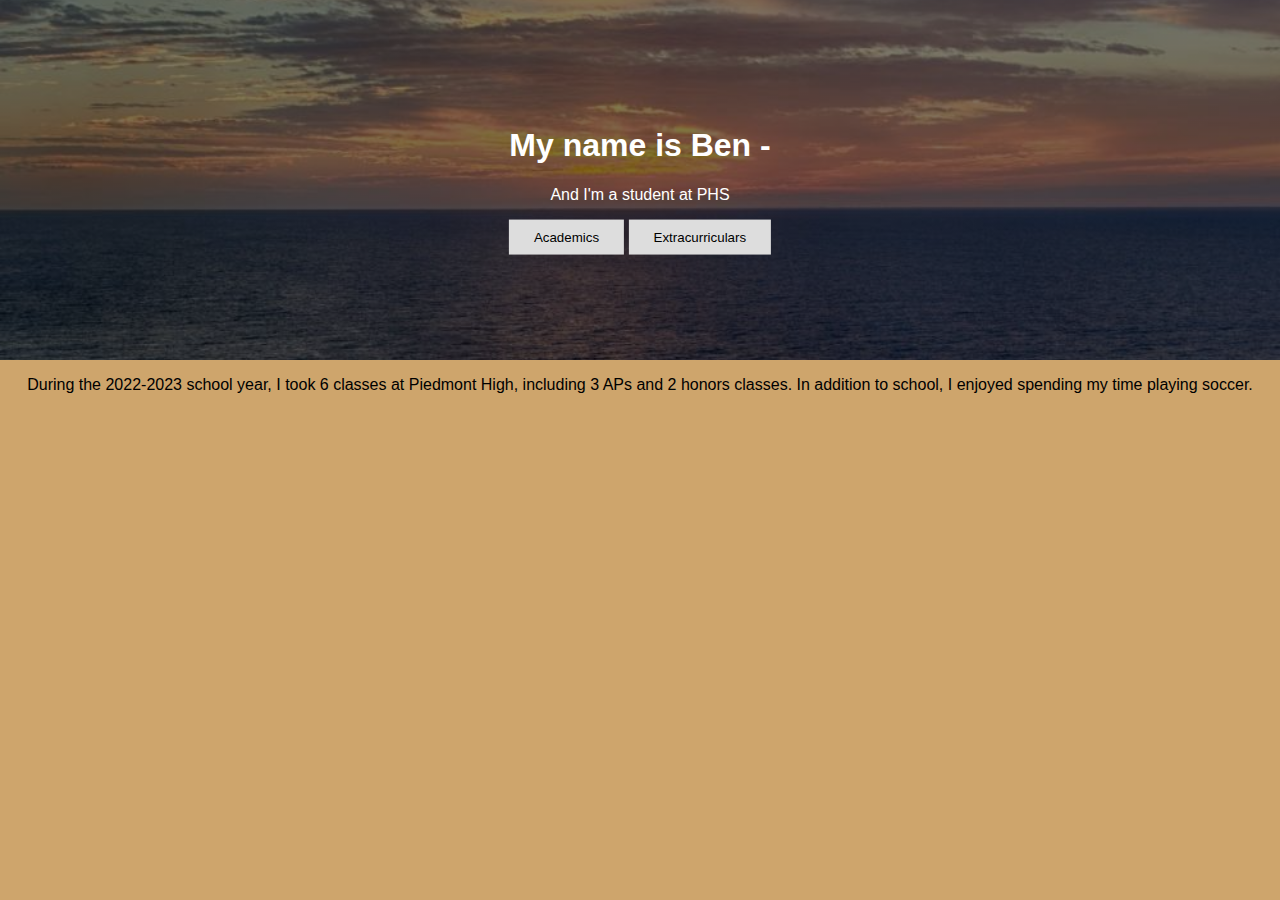
<file: index.html>
<!DOCTYPE html>
<html>
<head>
	<title>Ben Elmquist</title>
	<link rel="stylesheet" href = "stylesheetindex.css">
</head>
<div class="hero-image">
  <div class="hero-text">
    <h1>My name is Ben - </h1>
    <p>And I'm a student at PHS</p>
    <a href = "academics.html"><button>Academics</button></a>
    <a href = "extracurriculars.html"><button>Extracurriculars</button></a>
  </div>
</div>
<body>
	<p> During the 2022-2023 school year, I took 6 classes at Piedmont High, including 3 APs and 2 honors classes. In addition to school, I enjoyed spending my time playing soccer.</p>
	
</body>

</html>
</file>
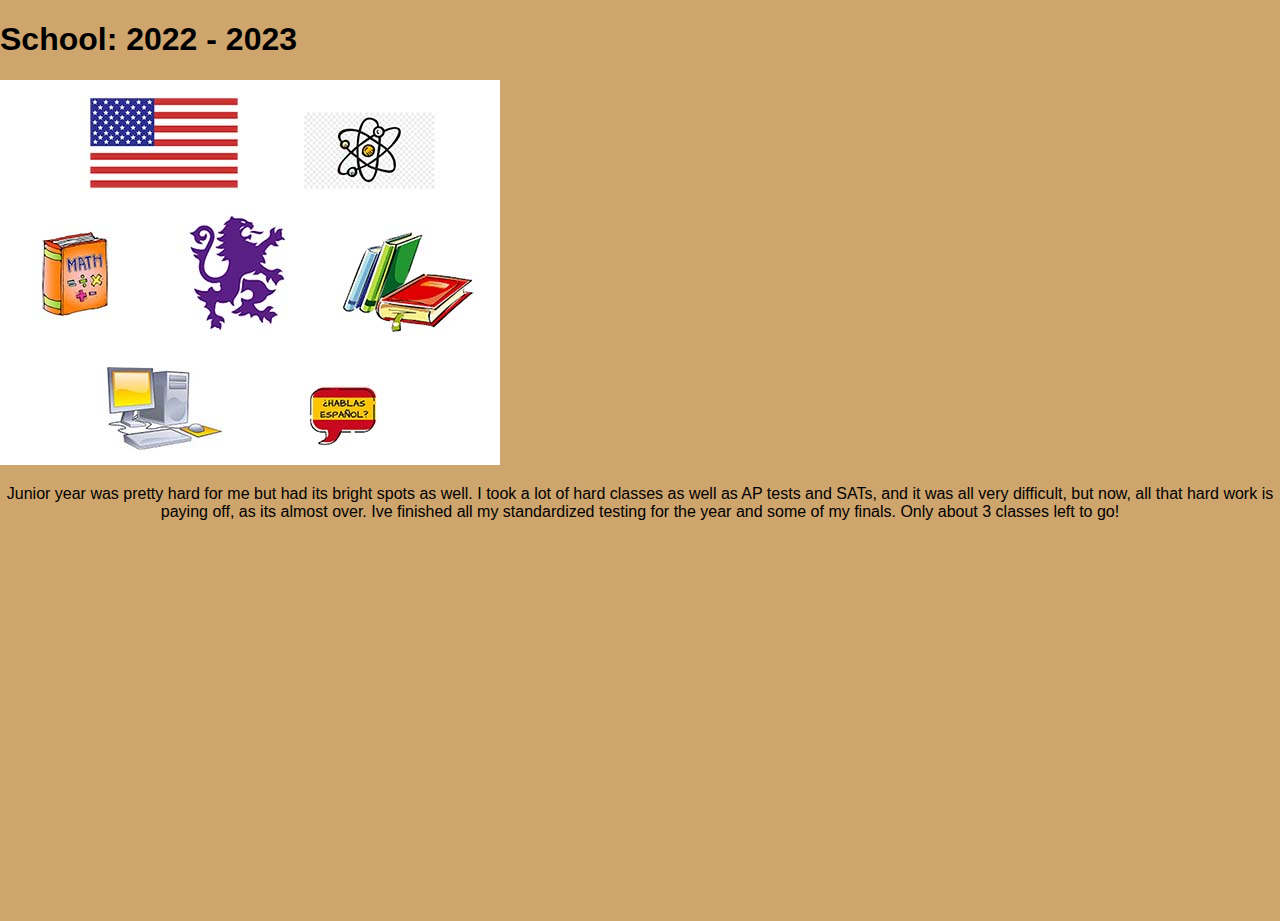
<file: academics.html>
<!DOCTYPE html>
<html>
<head>
	<title>Academics</title>
	<link rel="stylesheet" href = "stylesheetindex.css">
</head>

<h1>School: 2022 - 2023</h1>
<body>
           <img src = Collage2.jpg>
           
	<p>Junior year was pretty hard for me but had its bright spots as well. I took a lot of hard classes as well as AP tests and SATs, and it was all very difficult, but now, all that hard work is paying off, as its almost over. Ive finished all my standardized testing for the year and some of my finals. Only about 3 classes left to go!</p>

	
</body>

</html>
</file>
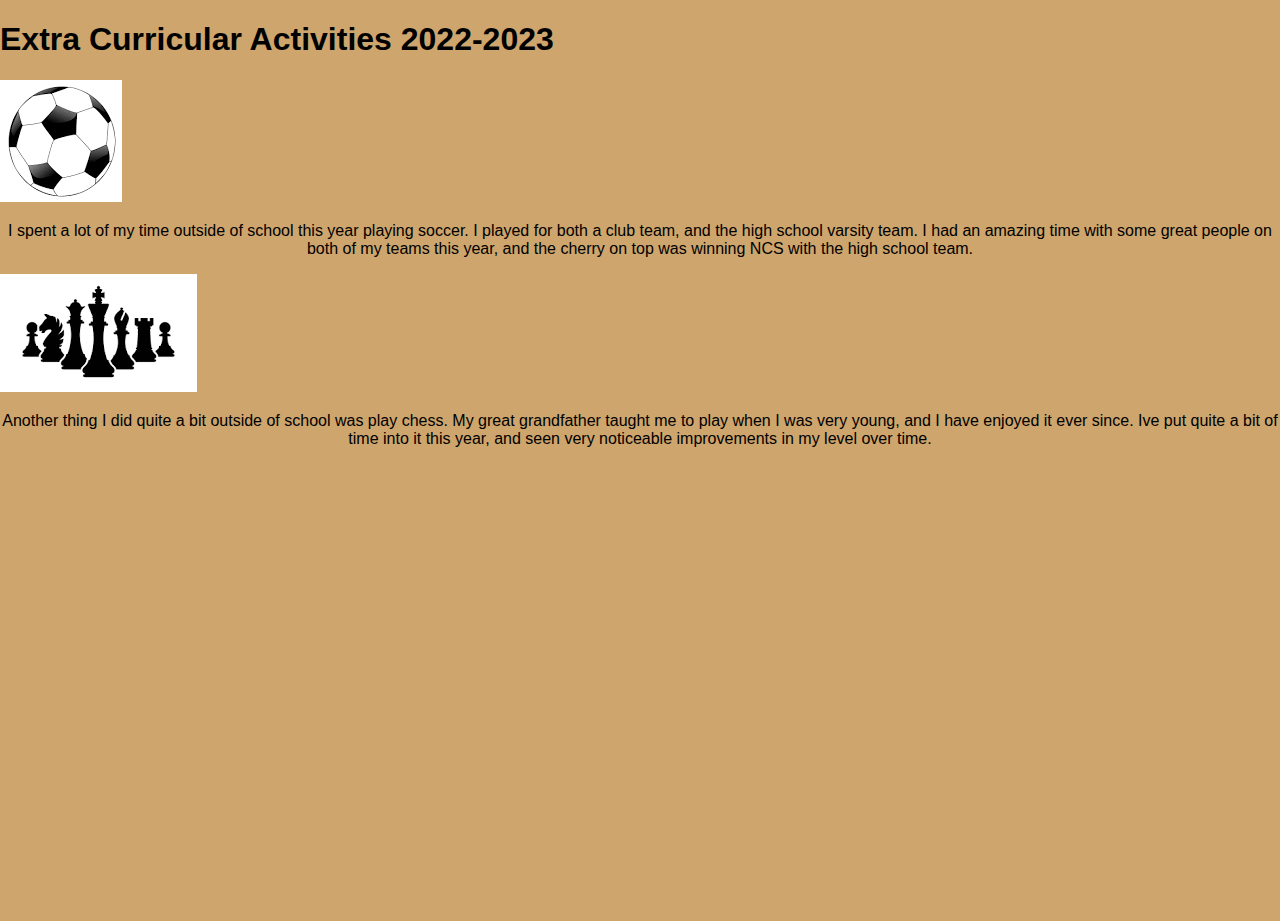
<file: extracurriculars.html>
<!DOCTYPE html>
<html>
<head>
	<title>Non-Academics</title>
	<link rel="stylesheet" href = "stylesheetindex.css">
</head>

<h1>Extra Curricular Activities 2022-2023</h1>

<body>
           <img src = "soccer.png">

	<p>I spent a lot of my time outside of school this year playing soccer. I played for both a club team, and the high school varsity team. I had an amazing time with some great people on both of my teams this year, and the cherry on top was winning NCS with the high school team.</p>
           
            <img src = "chess.png">

           <p>Another thing I did quite a bit outside of school was play chess. My great grandfather taught me to play when I was very young, and I have enjoyed it ever since. Ive put quite a bit of time into it this year, and seen very noticeable improvements in my level over time.</p>

	
</body>

</html>
</file>
<file: stylesheetindex.css>
body, html {
  background-color: #CEA56C;
  height: 100%;
  margin: 0;
  font-family: Arial, Helvetica, sans-serif;
}

.hero-image {
  background-image: linear-gradient(rgba(0, 0, 0, 0.5), rgba(0, 0, 0, 0.5)), url("ocean.jpg");
  height: 40%;
  background-position: center;
  background-repeat: no-repeat;
  background-size: cover;
  position: relative;
}

.hero-text {
  text-align: center;
  position: absolute;
  top: 50%;
  left: 50%;
  transform: translate(-50%, -50%);
  color: white;
}

button {
  border: none;
  outline: 100;
  display: inline-block;
  padding: 10px 25px;
  color: black;
  background-color: #ddd;
  text-align: center;
  cursor: pointer;
}

button:hover {
  background-color: #555;
  color: white;
}

p {
  text-align: center;
}
</file>
